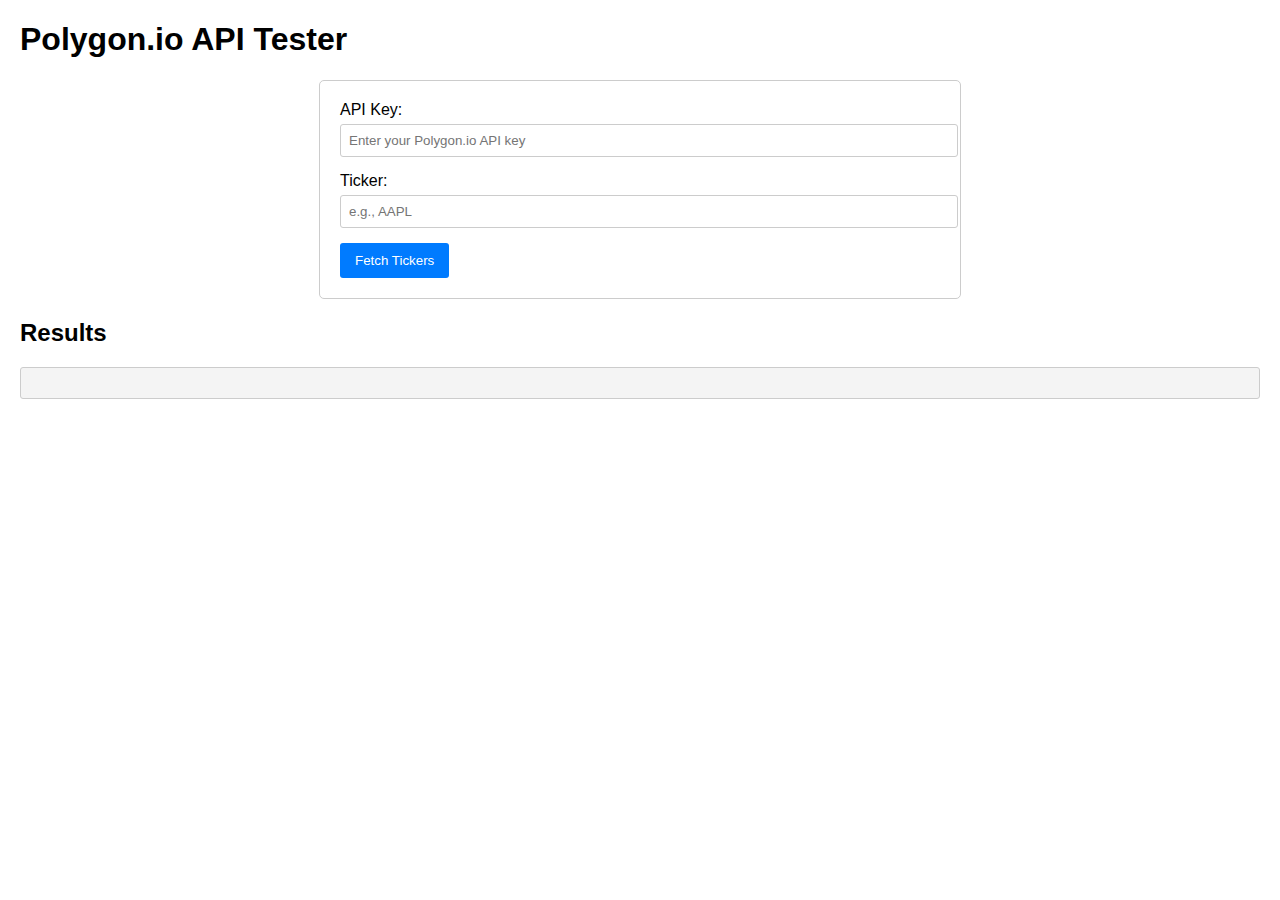
<file: Toolbox/RnD/Poly/index.html>
<!DOCTYPE html>
<html lang="en">
<head>
    <meta charset="UTF-8">
    <meta name="viewport" content="width=device-width, initial-scale=1.0">
    <title>Polygon.io API Tester</title>
    <link rel="stylesheet" href="styles.css">
</head>
<body>
    <h1>Polygon.io API Tester</h1>

    <div class="container">
        <div class="input-group">
            <label for="apiKey">API Key:</label>
            <input type="text" id="apiKey" placeholder="Enter your Polygon.io API key">
        </div>
        <div class="input-group">
            <label for="ticker">Ticker:</label>
            <input type="text" id="ticker" placeholder="e.g., AAPL">
        </div>
        <button id="fetchButton">Fetch Tickers</button>
    </div>

    <h2>Results</h2>
    <pre id="results"></pre>

    <script src="script.js"></script>
</body>
</html>
</file>
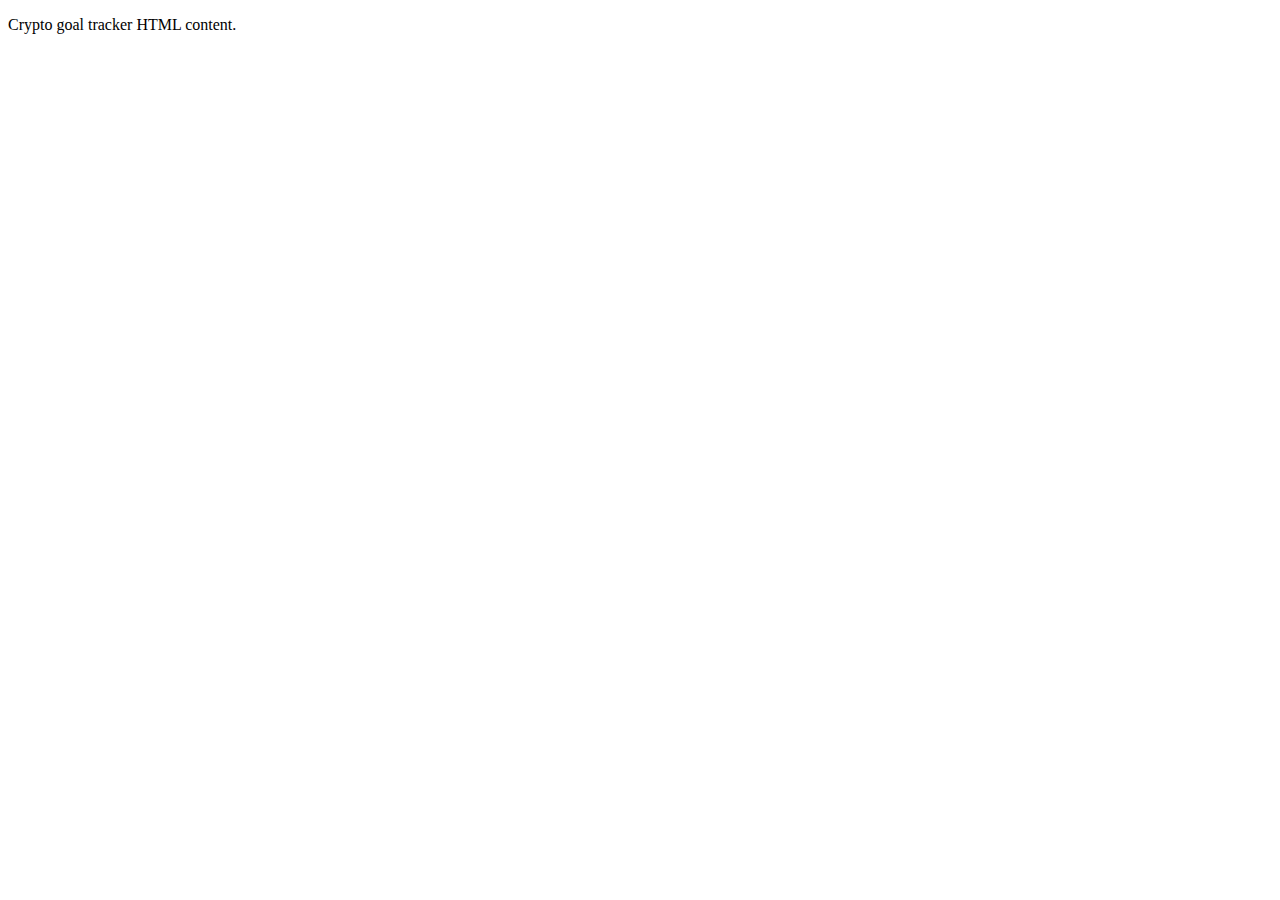
<file: Toolbox/RnD/crypto-goal-tracker.html>
<!doctype html>
<html lang="en">
<head>
<meta charset="utf-8" />
<meta name="viewport" content="width=device-width,initial-scale=1" />
<title>Crypto Wallets — Monthly Goal Tracker</title>
<!-- trimmed for brevity --> 
</head>
<body>
<p>Crypto goal tracker HTML content.</p>
</body>
</html>
</file>
<file: Toolbox/RnD/Poly/styles.css>
body {
    font-family: sans-serif;
    margin: 20px;
}

.container {
    max-width: 600px;
    margin: 0 auto;
    padding: 20px;
    border: 1px solid #ccc;
    border-radius: 5px;
}

.input-group {
    margin-bottom: 15px;
}

label {
    display: block;
    margin-bottom: 5px;
}

input[type="text"] {
    width: 100%;
    padding: 8px;
    border: 1px solid #ccc;
    border-radius: 3px;
}

button {
    background-color: #007bff;
    color: #fff;
    padding: 10px 15px;
    border: none;
    border-radius: 3px;
    cursor: pointer;
}

button:hover {
    background-color: #0056b3;
}

#results {
    white-space: pre-wrap;
    word-wrap: break-word;
    background-color: #f4f4f4;
    padding: 15px;
    border: 1px solid #ccc;
    border-radius: 3px;
    margin-top: 20px;
}
</file>
